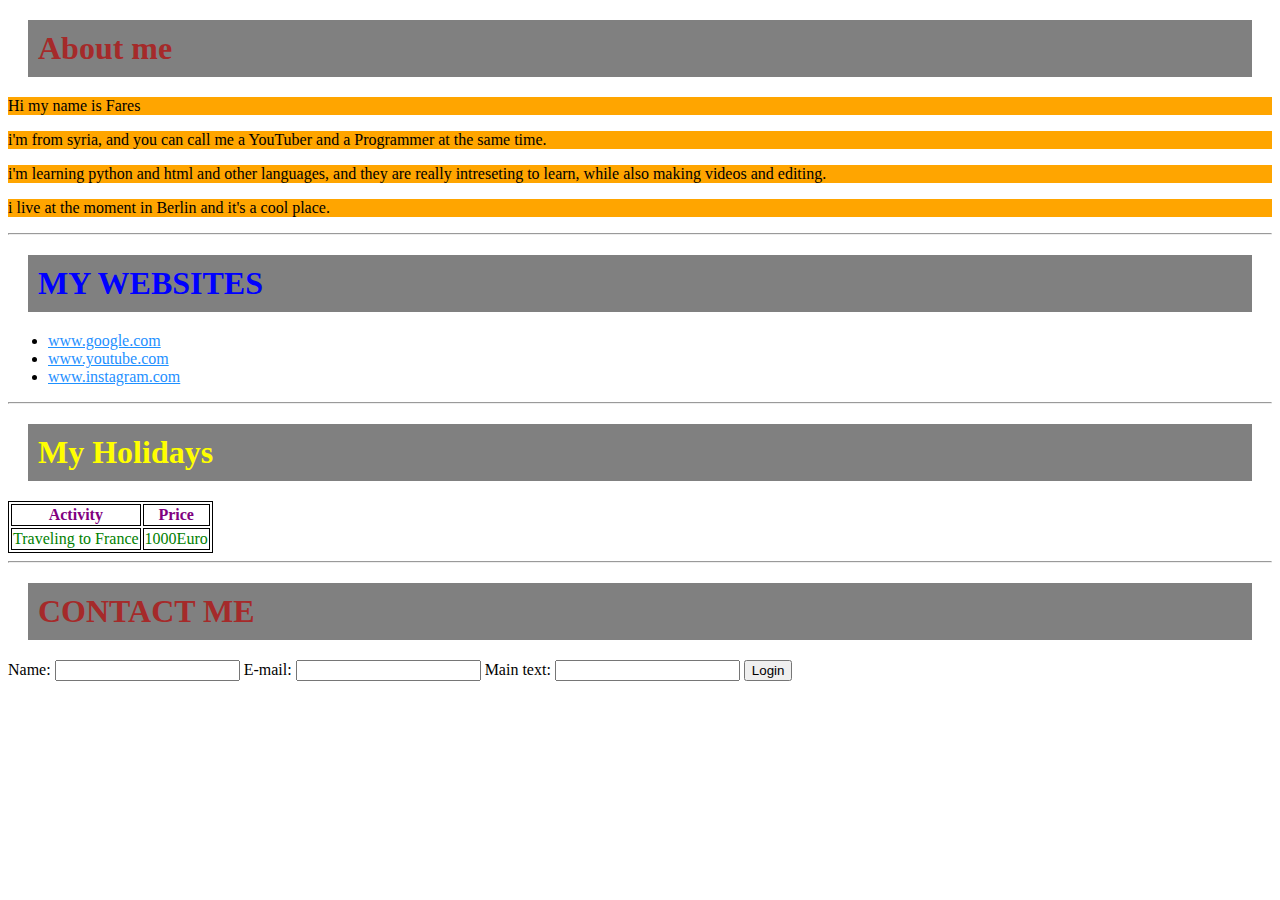
<file: my_webpage/mywebpage.html>
<html>
   <head>
     <title>Welcome to Fares's page</title>
     <link rel="stylesheet" href="style.css"></link>
   </head>
   <body>
    <h1 class="my-color" > About me </h2>
    <p> Hi my name is Fares </p>
<p> i'm from syria, and you can call me a
YouTuber and a Programmer at the same time. </p>
<p>i'm learning python and html
and other languages, and they are really intreseting to learn, while also making videos and editing. </p>
 <p> i live 
at the moment in Berlin and it's a cool place. </p>
   <hr />
   <h1 id="second">MY WEBSITES</h1>
     <ul>
      <li><a href="http://www.google.com">www.google.com</a></li>
      <li><a href="http://www.youtube.com">www.youtube.com</a></li>
      <li><a href="http://www.instagram.com">www.instagram.com</a></li>
     </ul>
      <hr />
    <h1 id="third">My Holidays</h1>
    <table>  
       <tr>
         <th>Activity</th>
         <th> Price</th>
       </tr>
       <tr>
         <td>Traveling to France</td>
         <td>1000Euro</td>
       </tr>     
    </table>
   <hr />
    <h1> CONTACT ME</h1>
   <form action="fmando94@hotmail.com">
    <td> Name: <input name="name" type="text" </td>
 <td><form action="/action.php" method="post"> </td>
   <td>  E-mail: <input name="Email" type="text" </td>
    <form action="/action.php" method="post">
     Main text: <input name="main text" type="text" />
    <form action="Submit">
     <input type="submit" value="Login"></input>
    </form>
   </body>
</html>
</file>
<file: my_webpage/style.css>
my-color {
  color: purple;
}

h1 {
 color: brown;
 background-color: grey;
 padding: 10px;
 margin: 20px;
}

table,tr, th,td {
 border: 1px solid black;
 border-style: collaps; 
 color: green;
 text-align: center;
}
th {
 color: Purple;
 text-align: center;
}
td {
 color: green;
}

#first-p {
 color: green;
}
#second {
 color: blue;
}
#third {
 color: yellow;
}
p {
 background-color: orange;
}
a:link {
 color: DodgerBlue;
 text-align: center;
}
</file>
